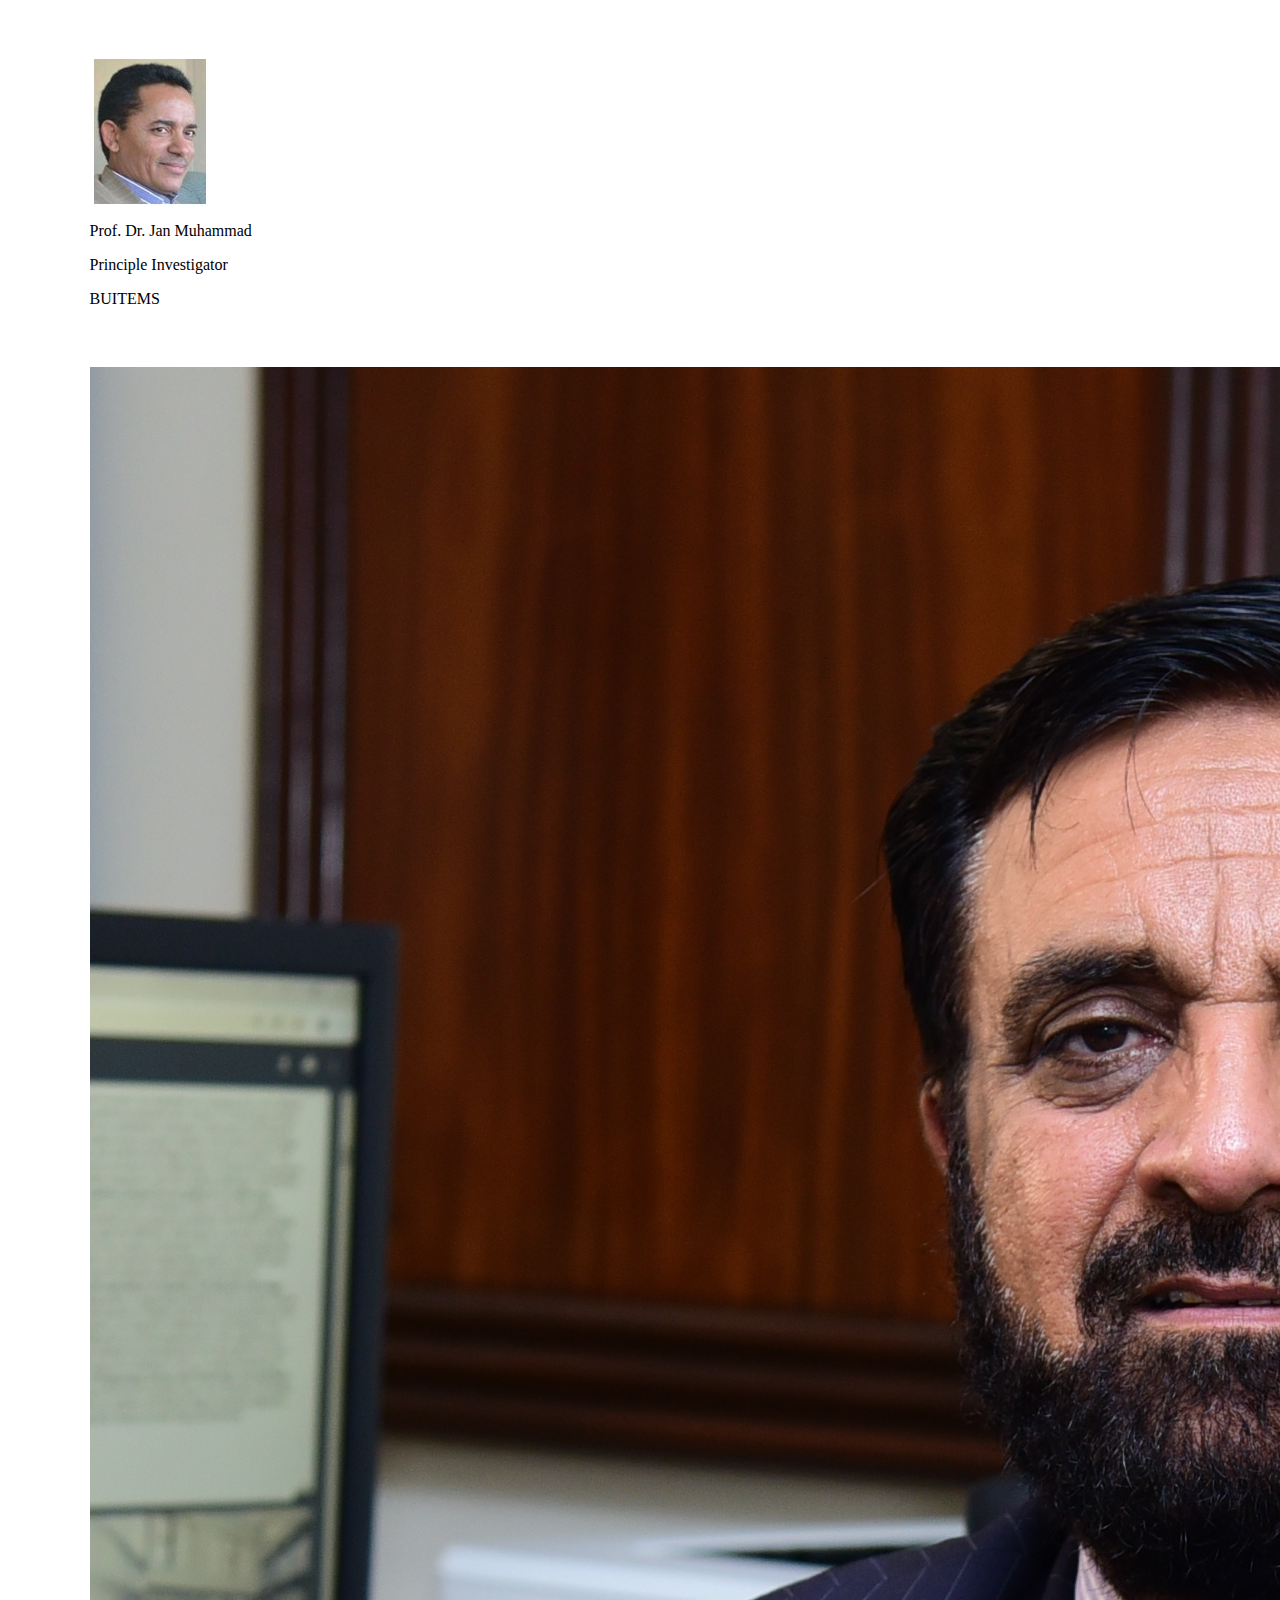
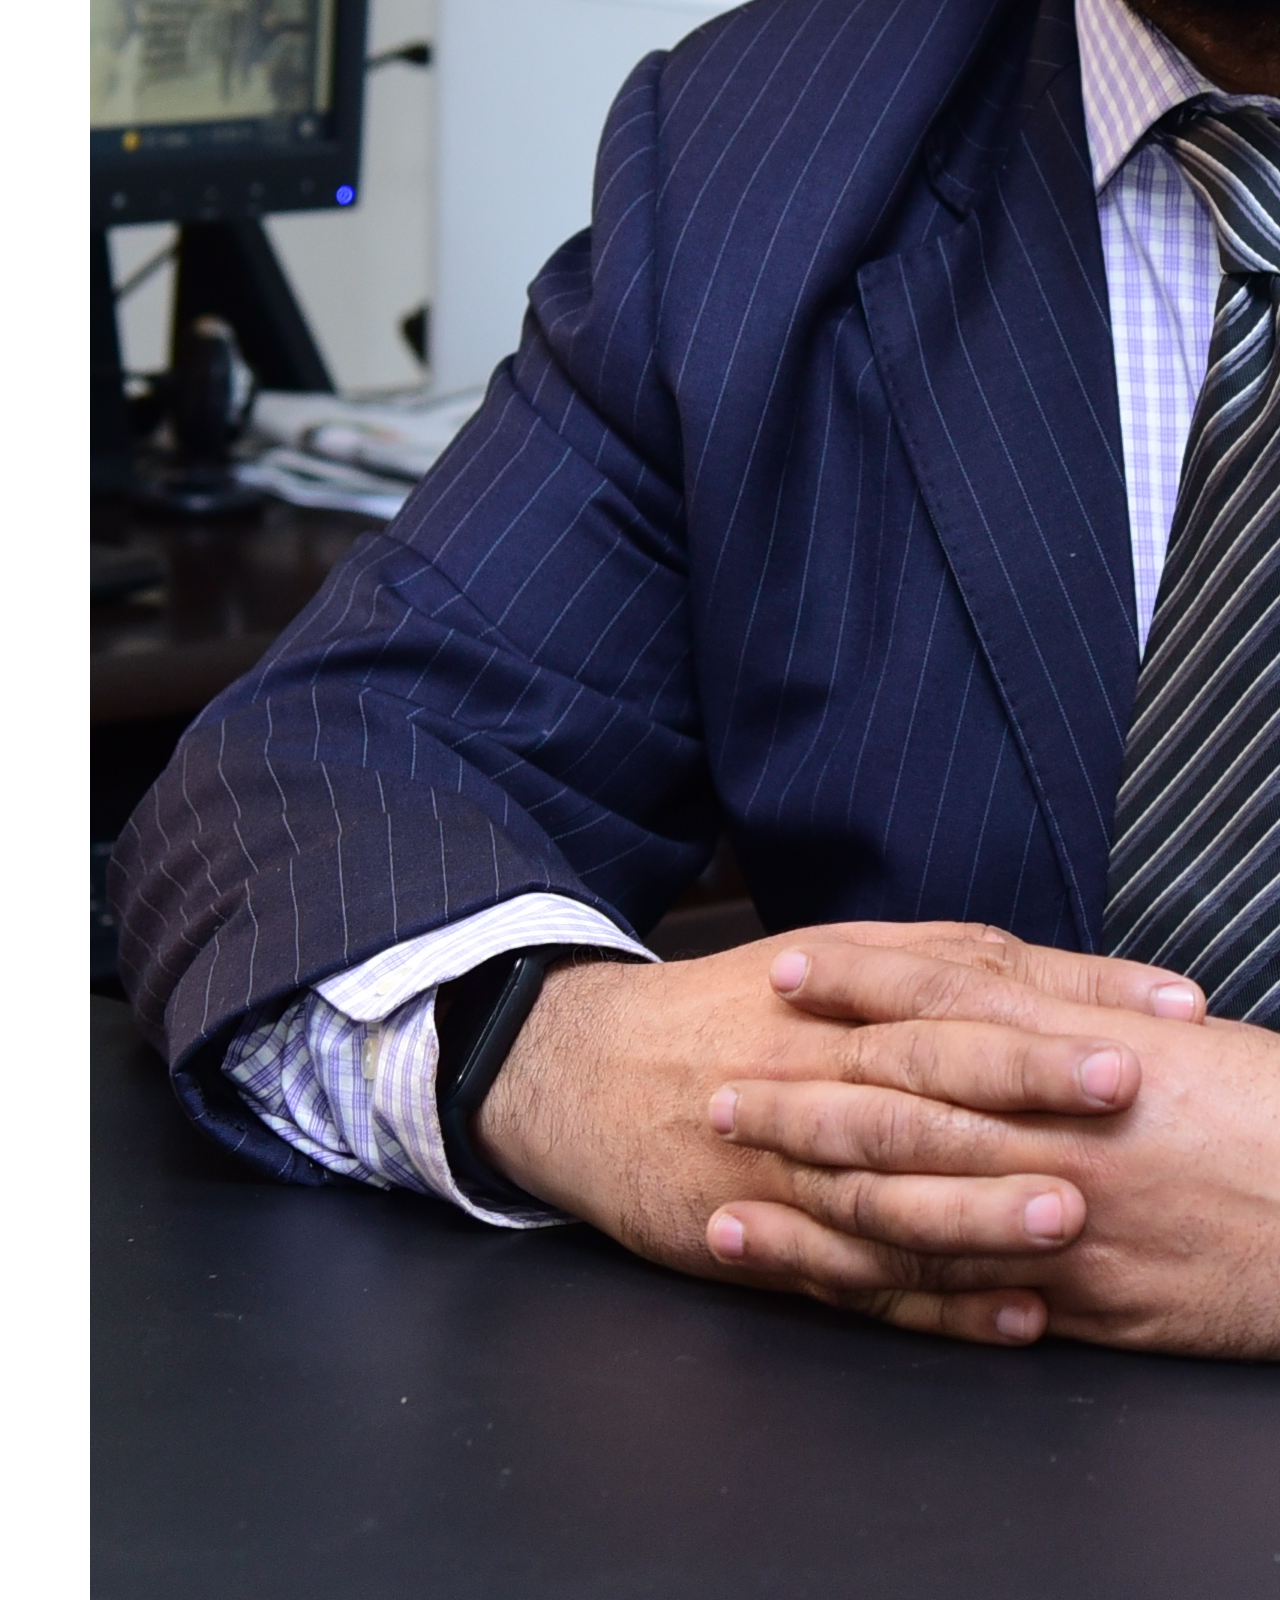
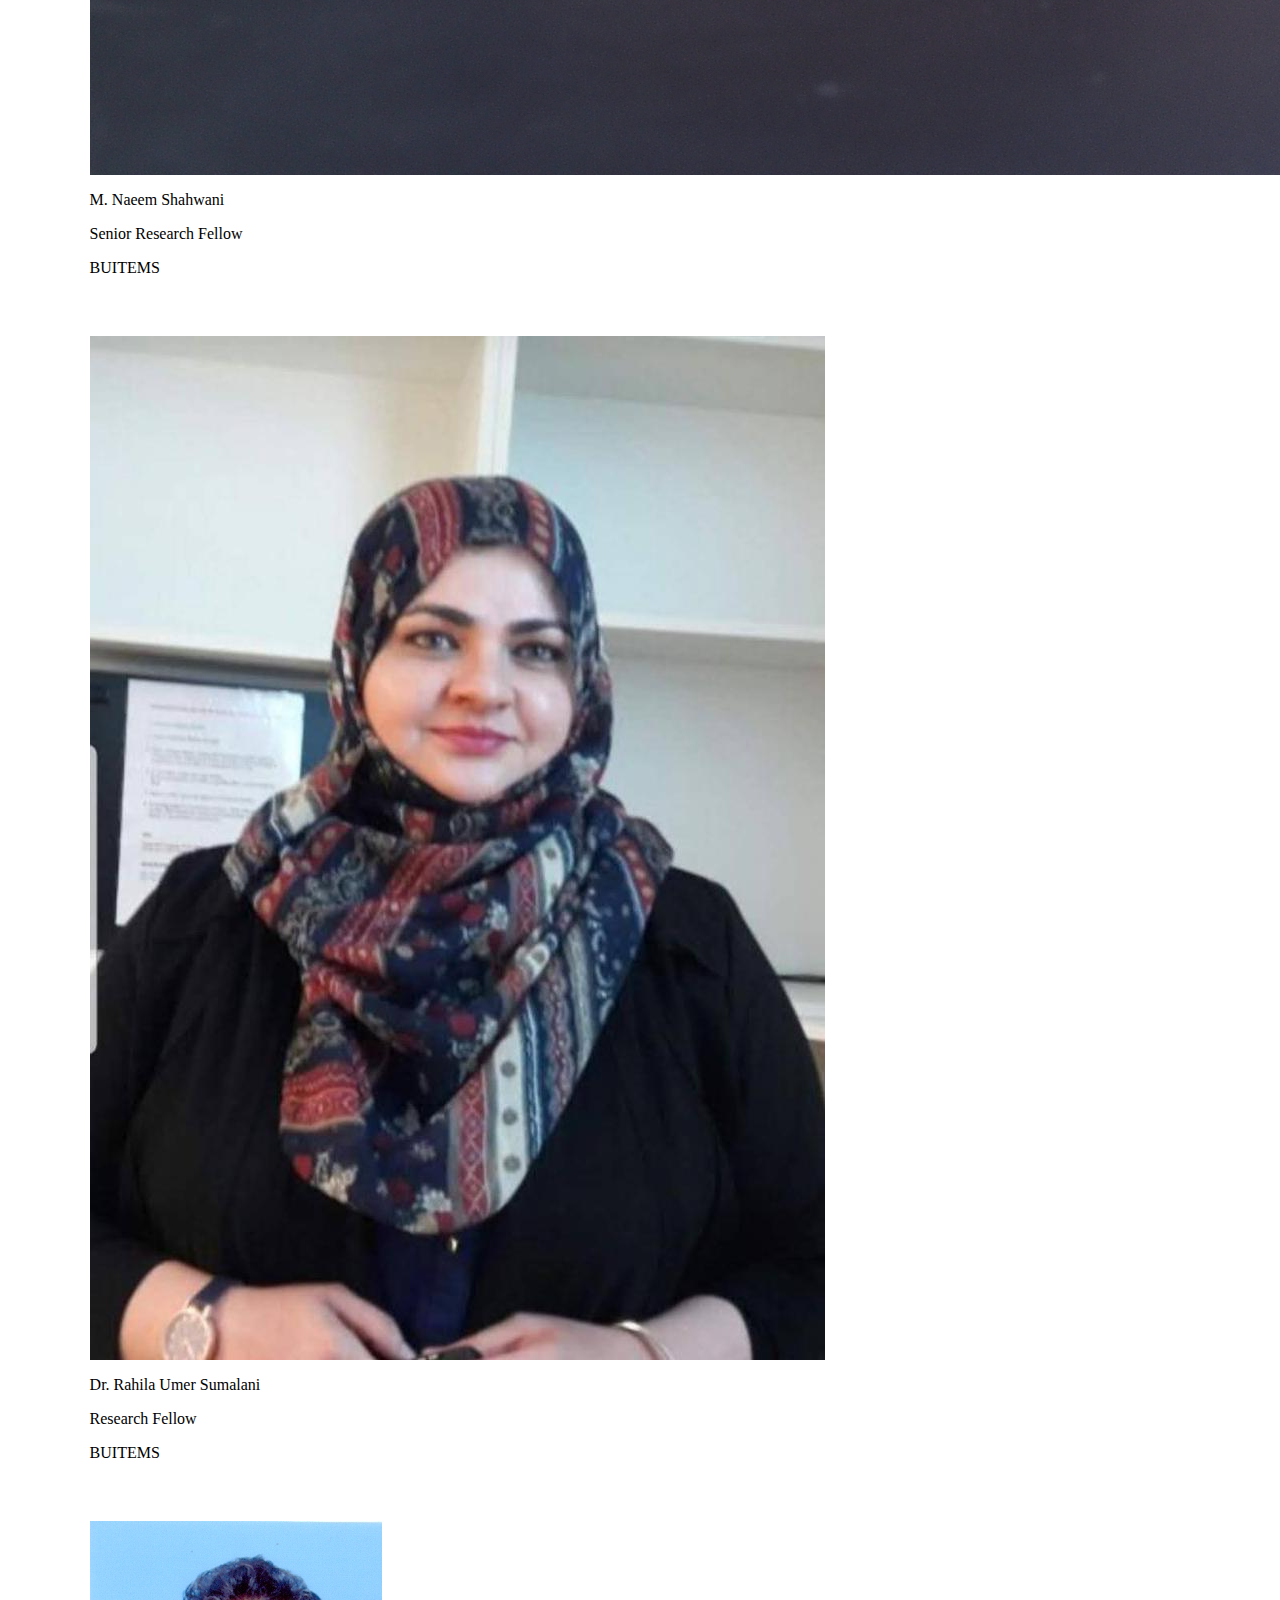
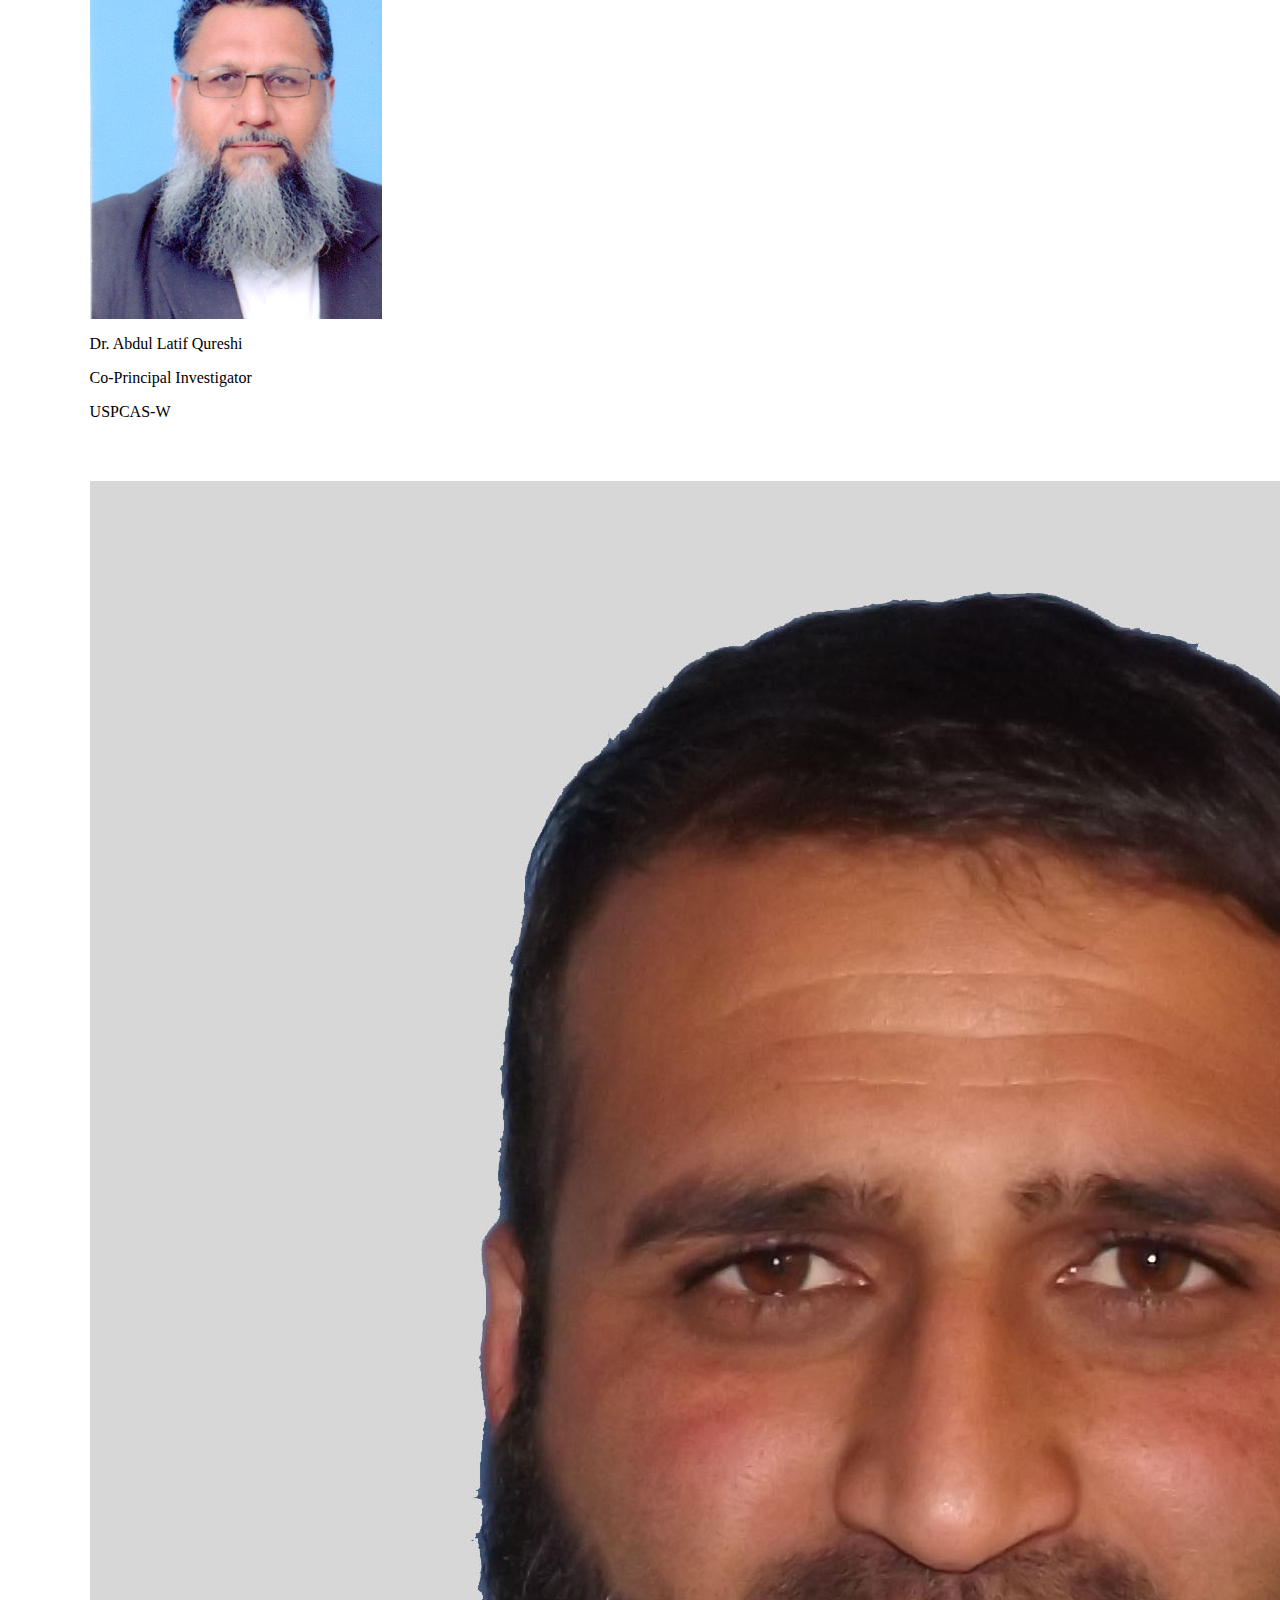
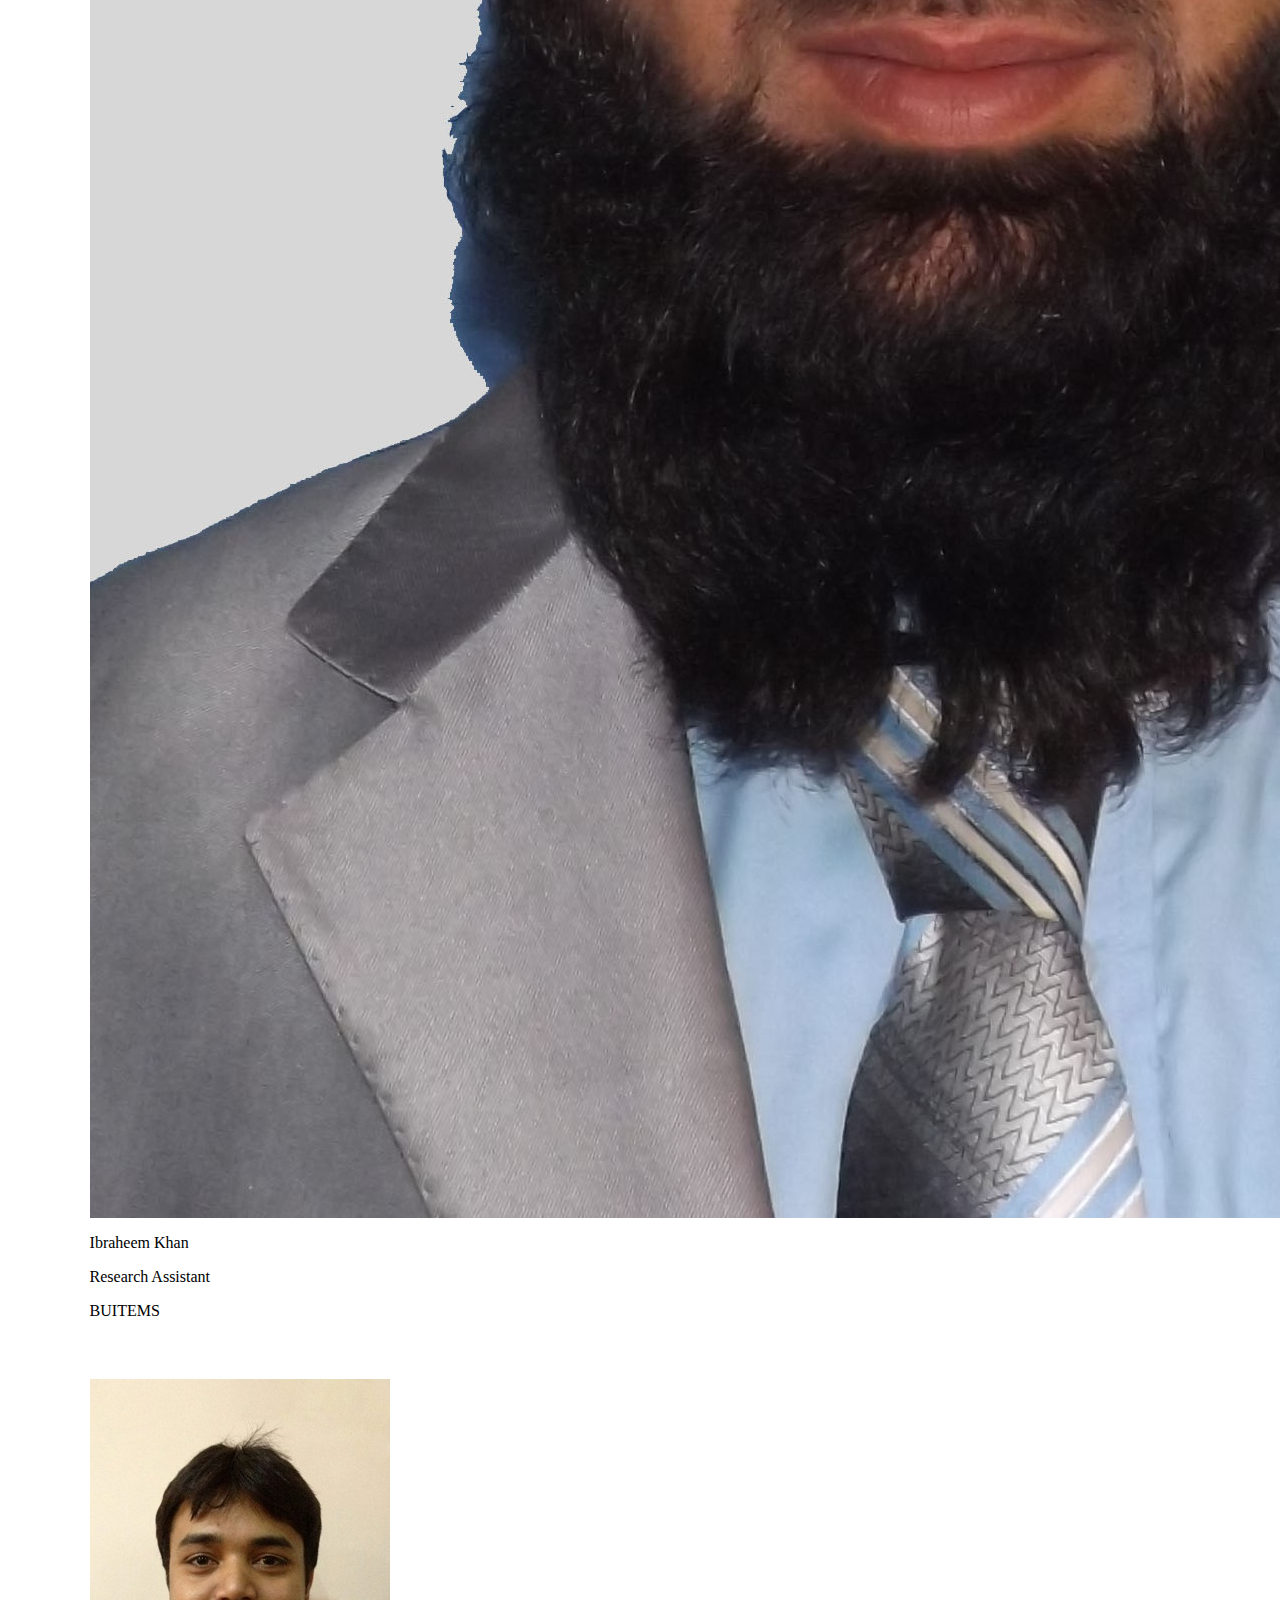
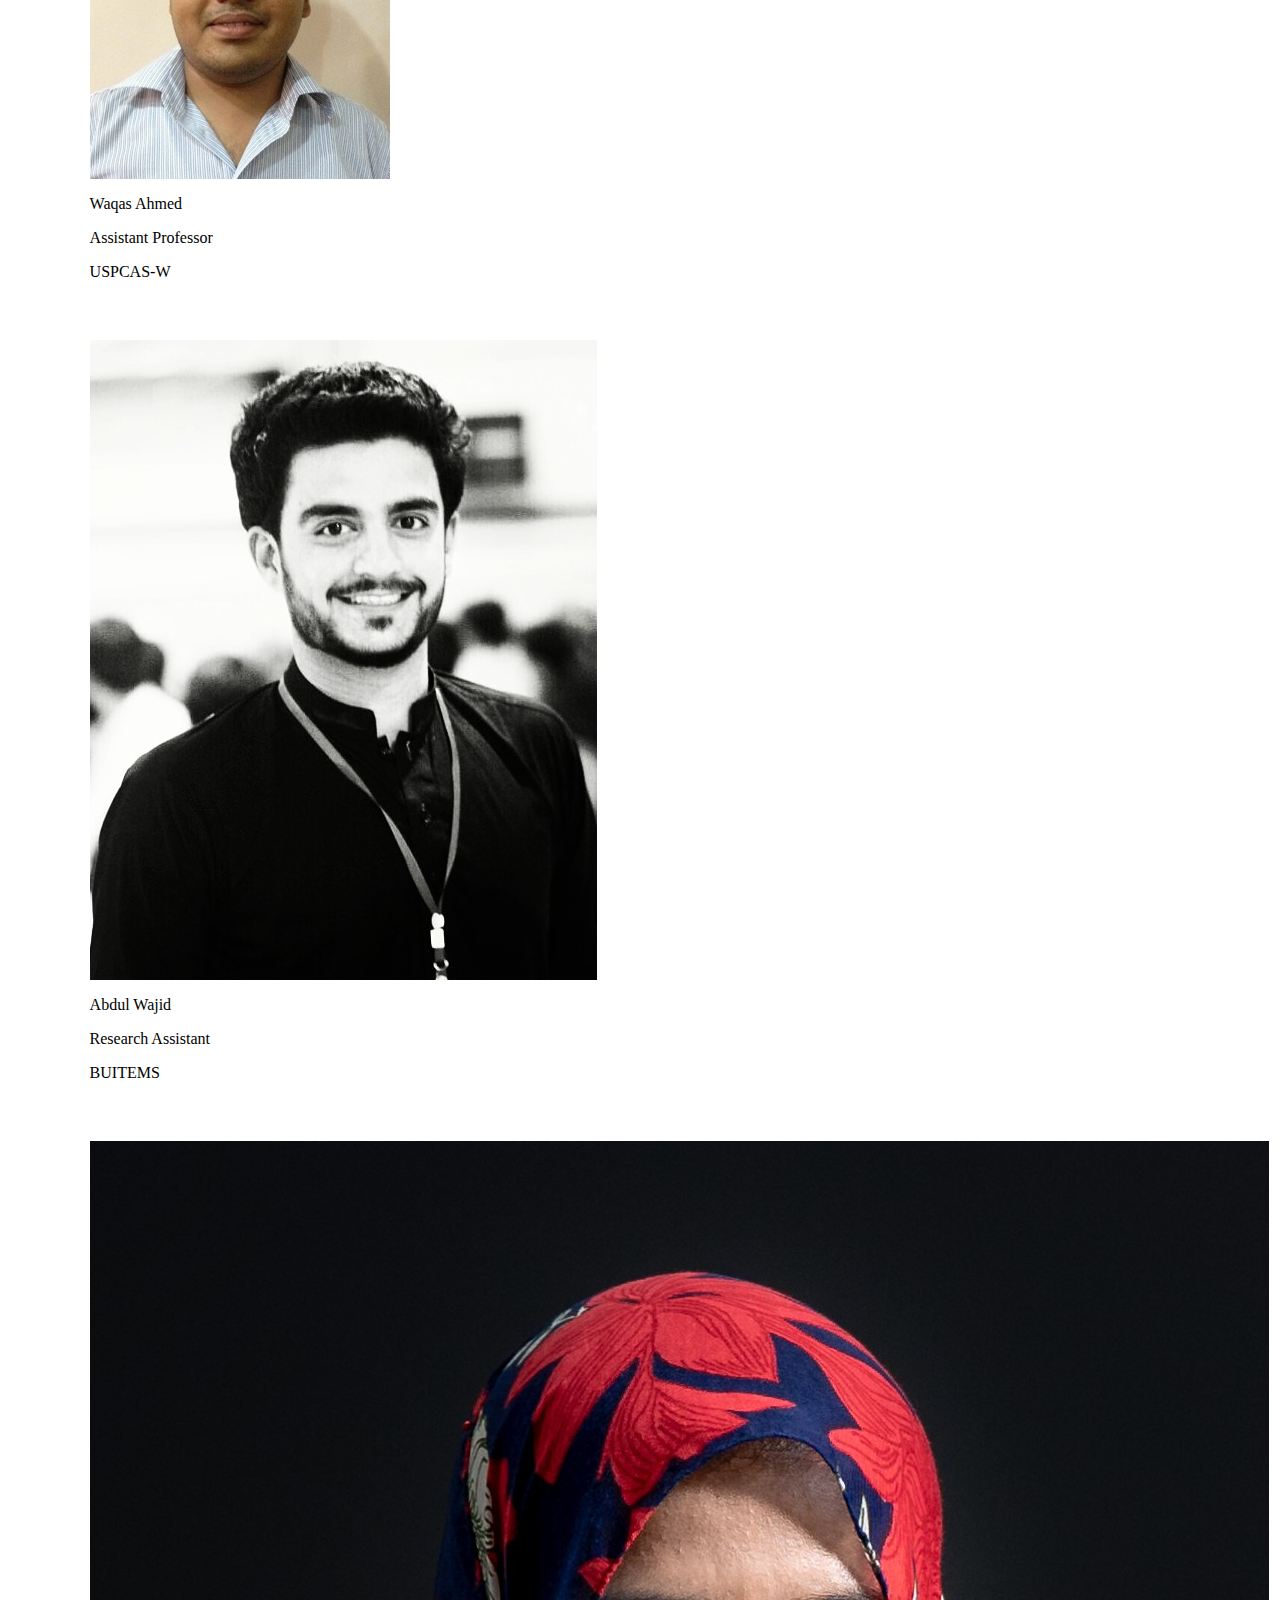
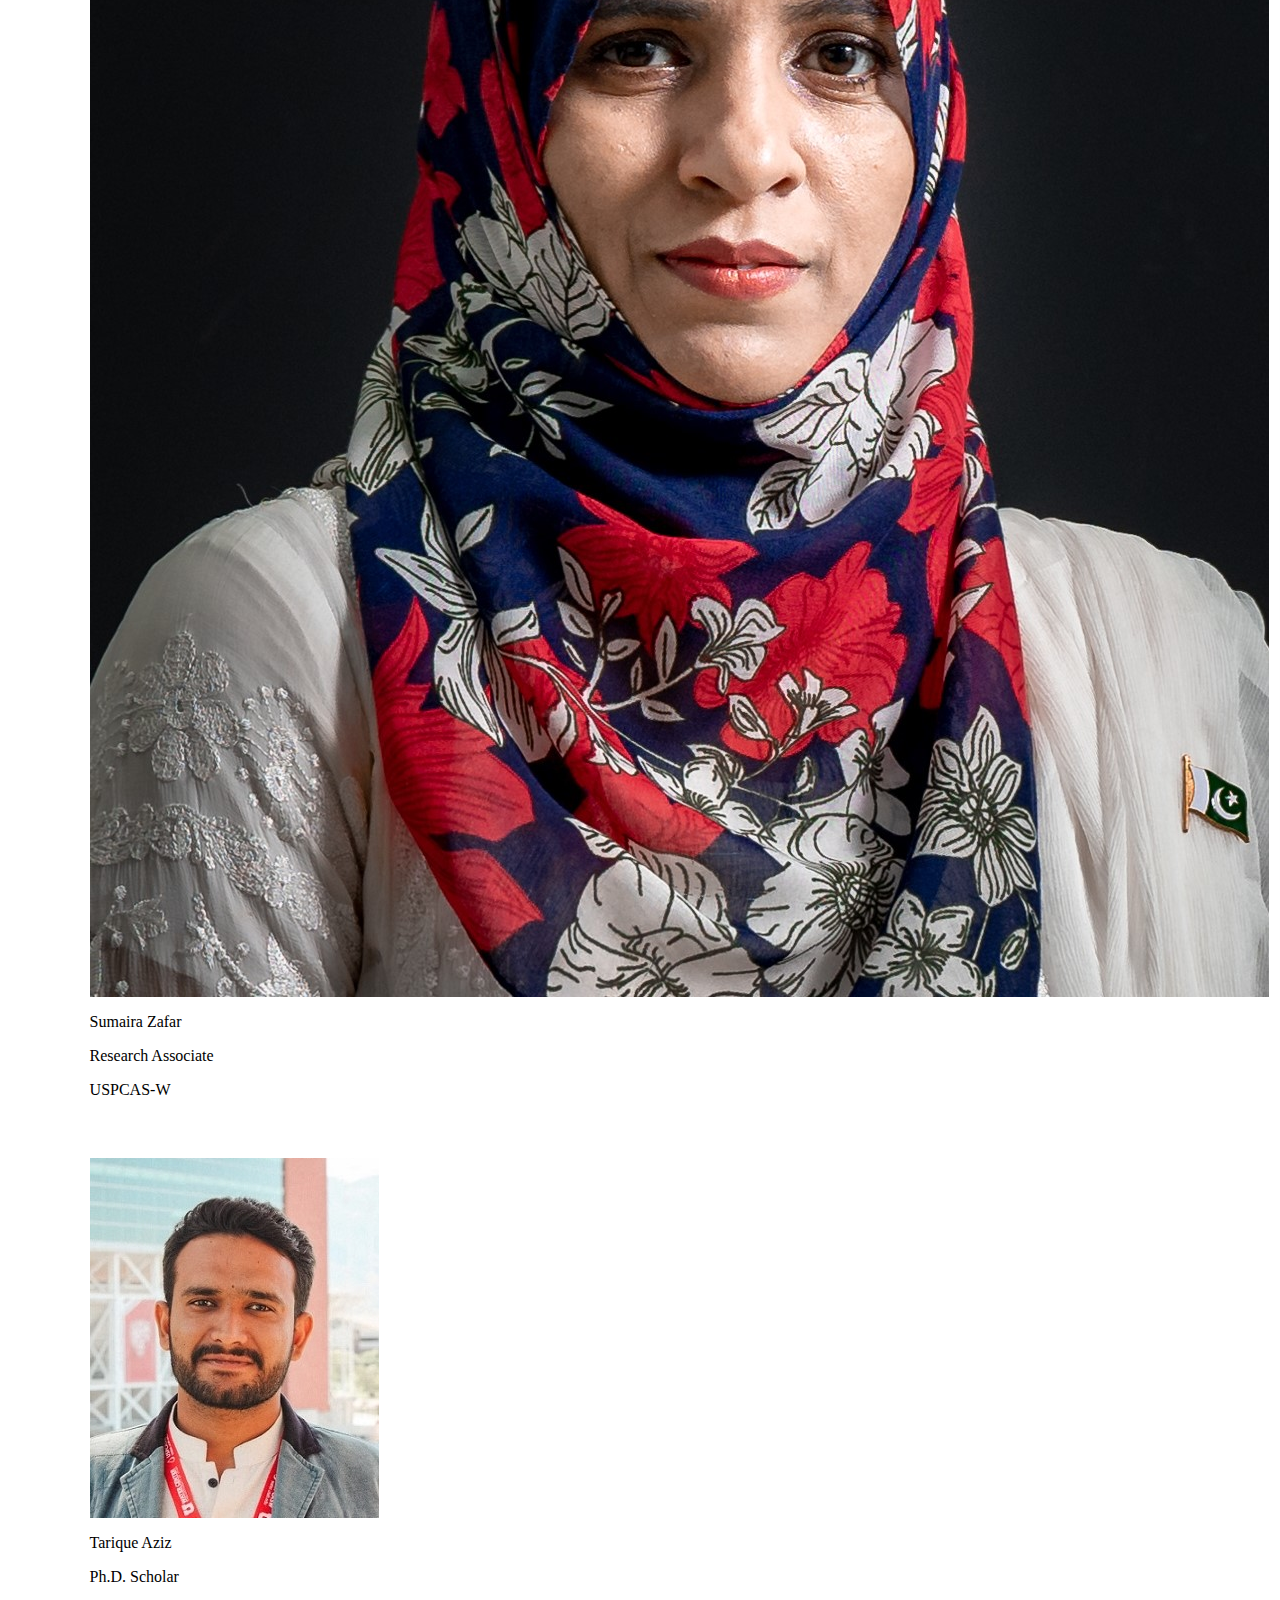
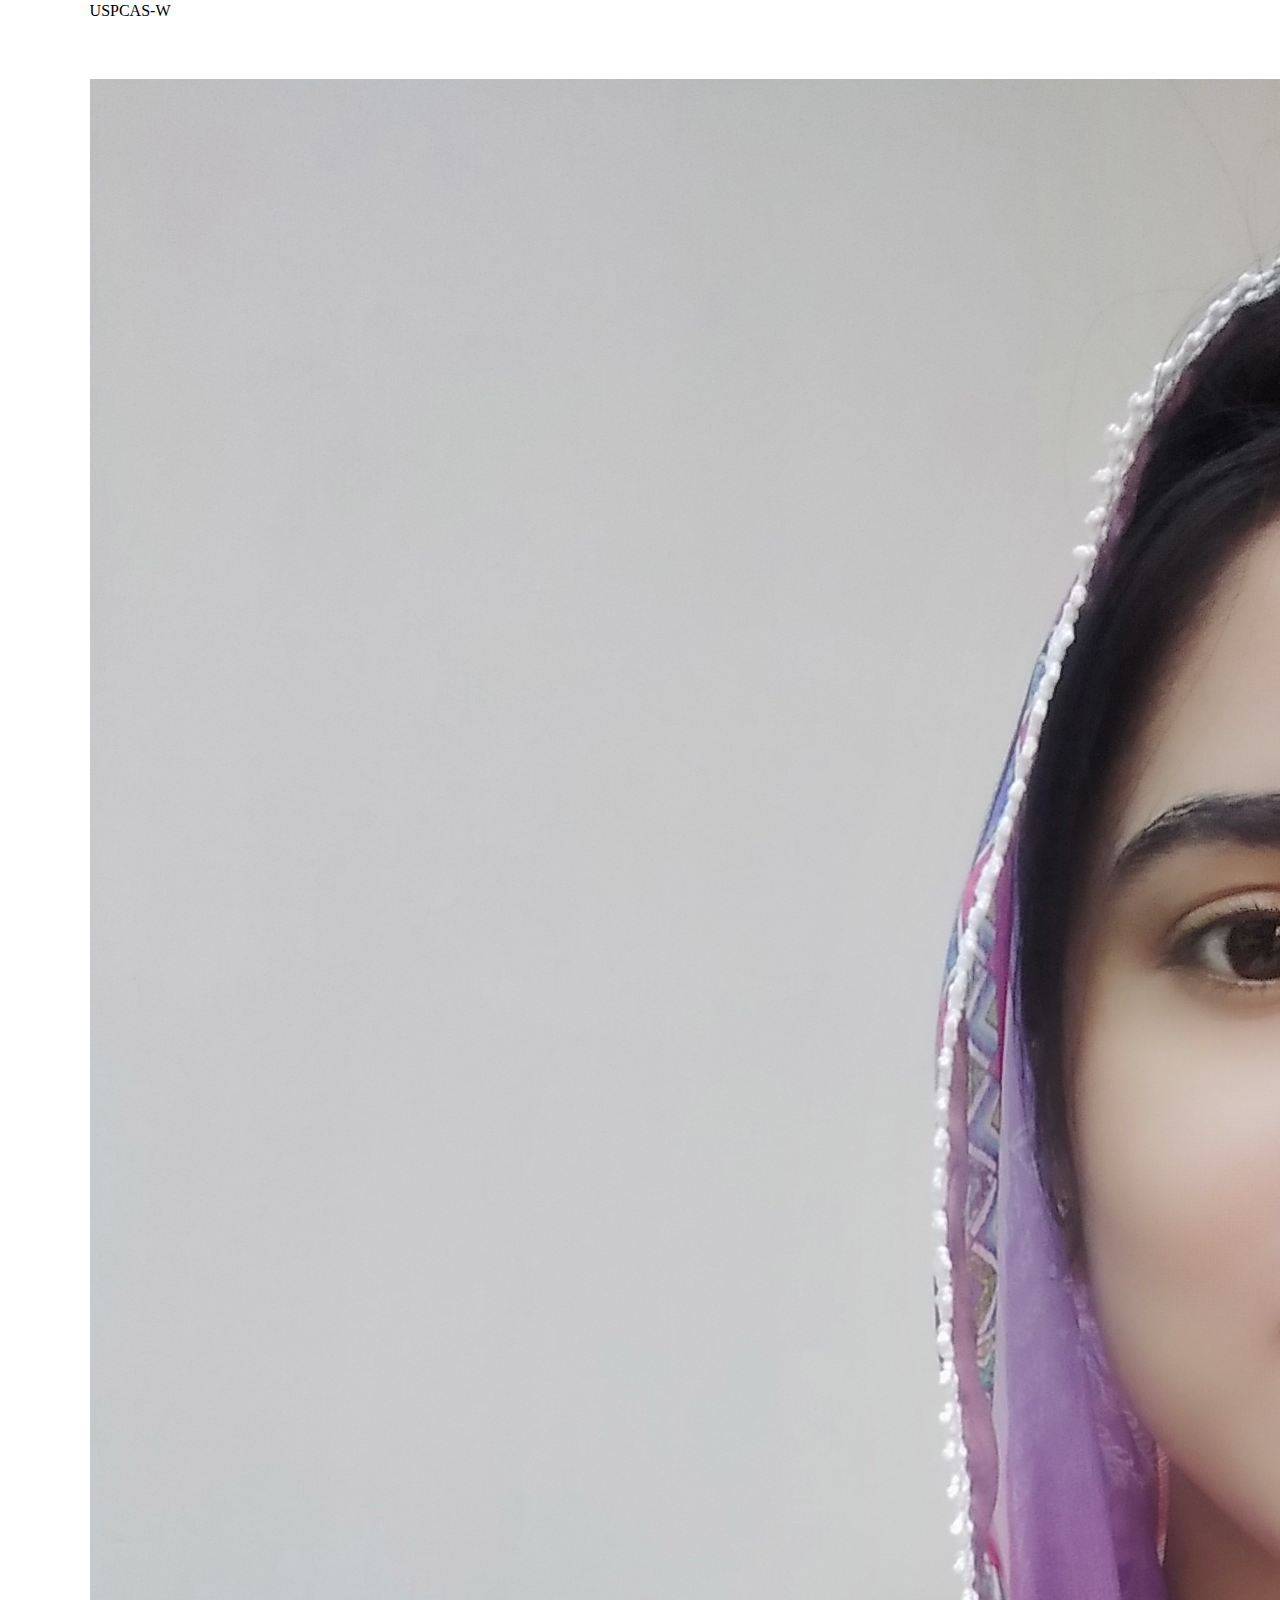
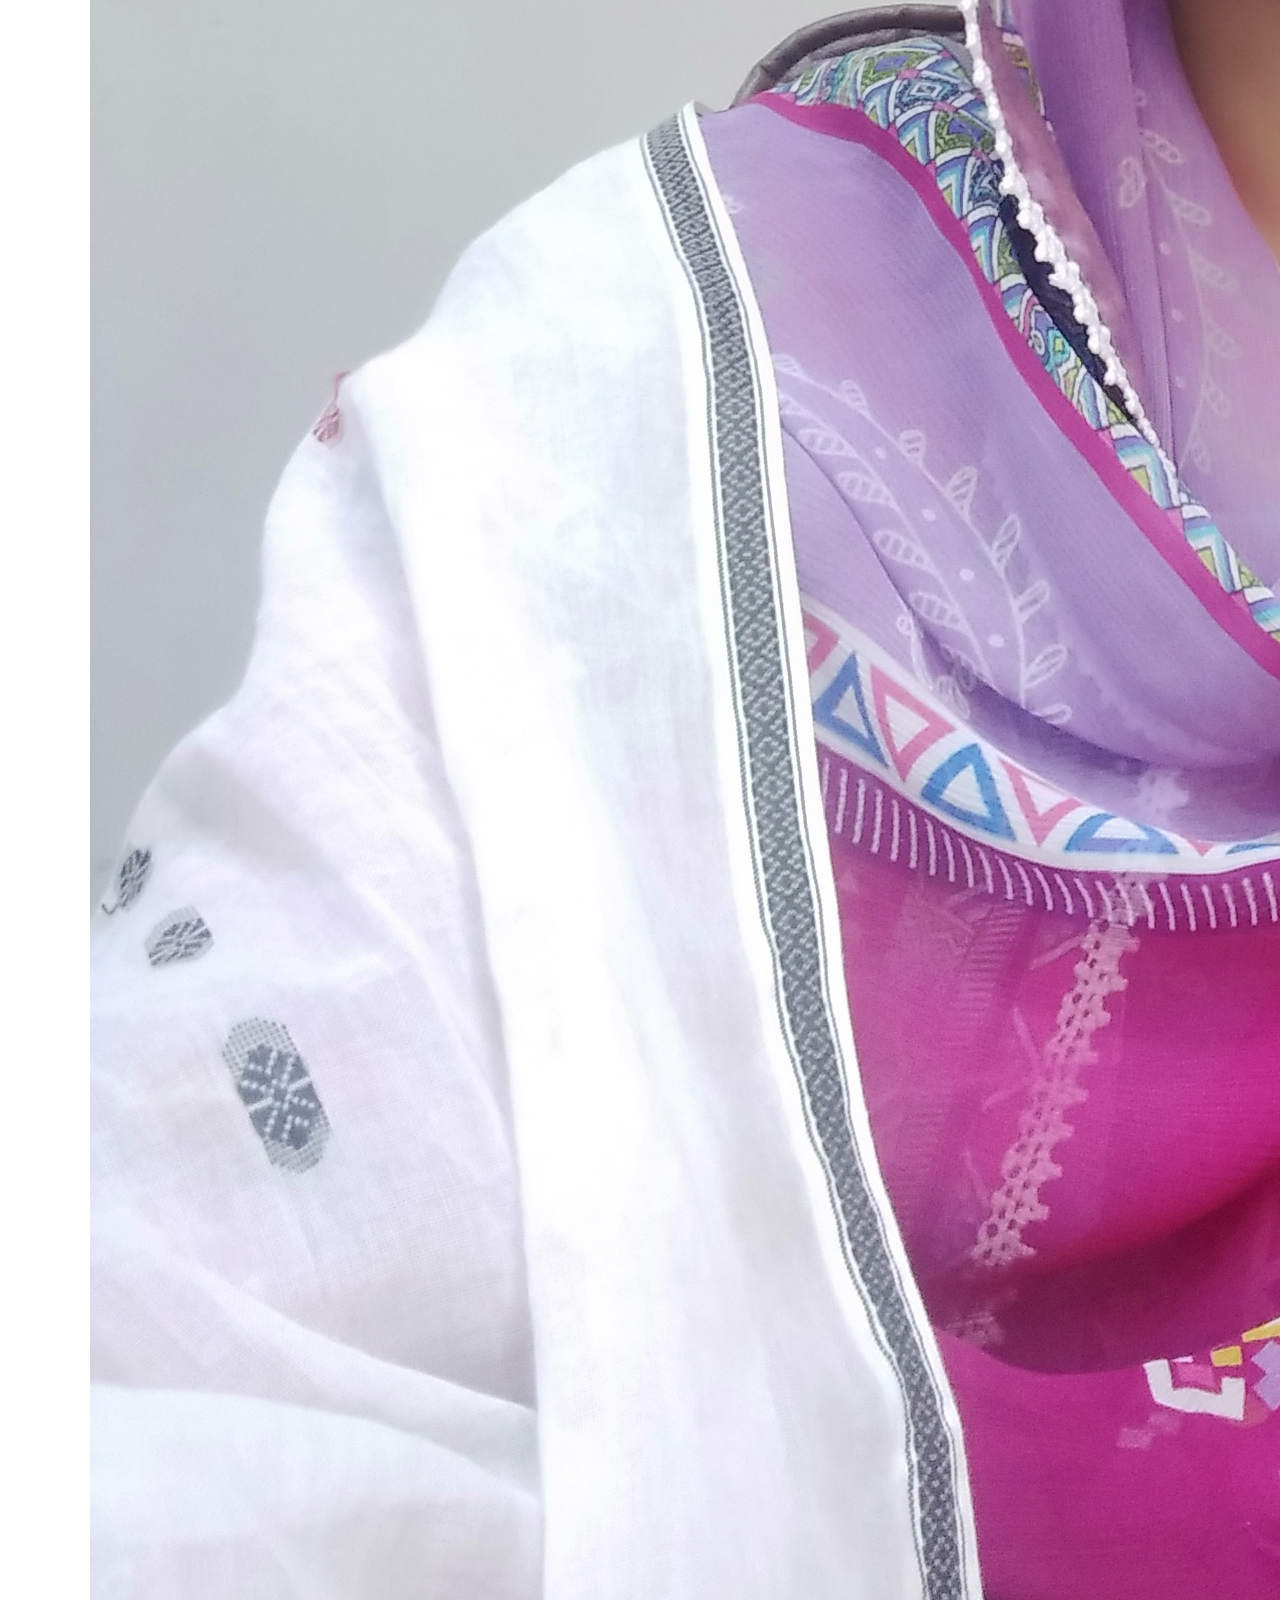
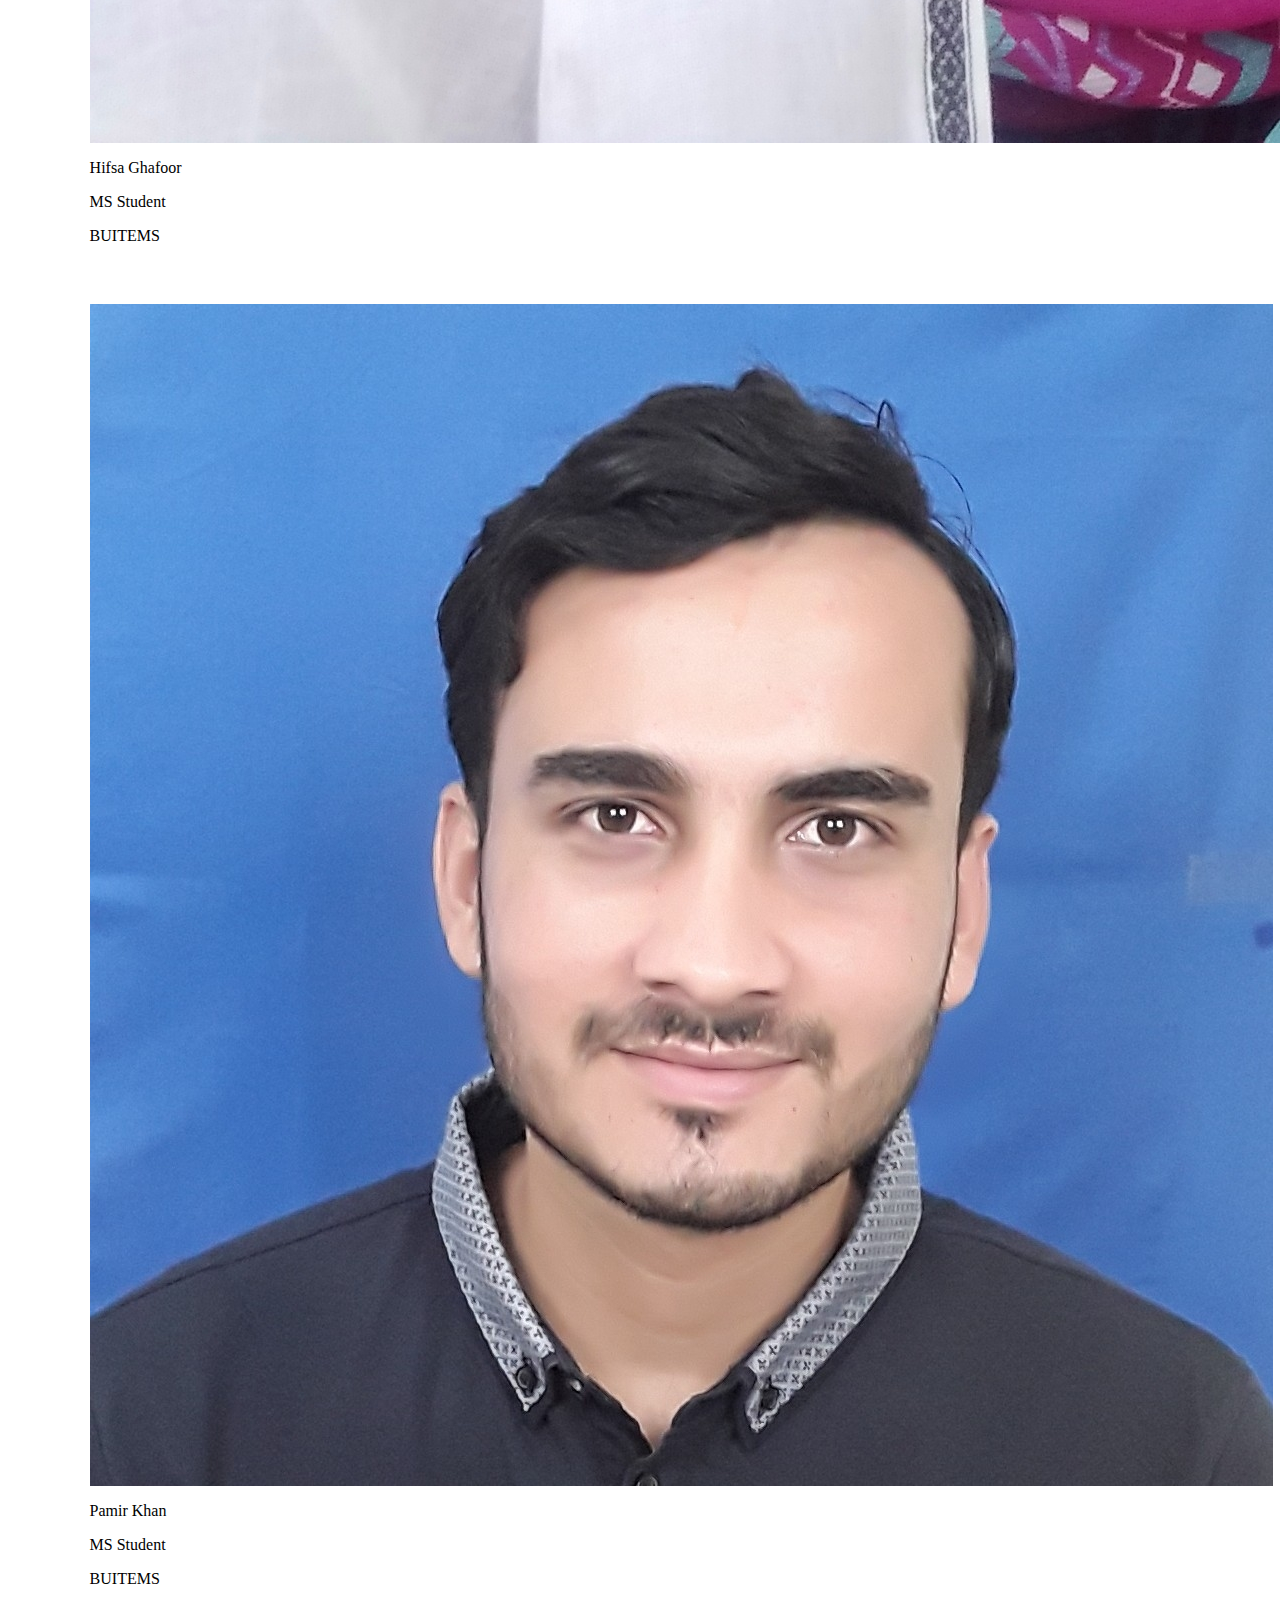
<file: trombinoscope.html>
<html lang="en">
  <head>
    <meta charset="UTF-8" />
    <meta http-equiv="X-UA-Compatible" content="IE=edge" />
    <meta name="viewport" content="width=device-width, initial-scale=1.0" />
    <title>Document</title>
  </head>
  <link
    href="https://cdn.jsdelivr.net/npm/bootstrap@5.0.2/dist/css/bootstrap.min.css"
    rel="stylesheet"
    integrity="sha384-EVSTQN3/azprG1Anm3QDgpJLIm9Nao0Yz1ztcQTwFspd3yD65VohhpuuCOmLASjC"
    crossorigin="anonymous"
  />
  <script
    src="https://cdn.jsdelivr.net/npm/bootstrap@5.0.2/dist/js/bootstrap.bundle.min.js"
    integrity="sha384-MrcW6ZMFYlzcLA8Nl+NtUVF0sA7MsXsP1UyJoMp4YLEuNSfAP+JcXn/tWtIaxVXM"
    crossorigin="anonymous"
  ></script>

  <body style="margin-left: 7%">
    <div class="row">
      <div class="col-md-3">
        <div class="card" style="width: 15rem; margin: 5% 0">
          <img
            class="card-img-top"
            src="core/static/images/Picture (Optional Only For Female Members) (File responses)/Dr Jan - Dr Jan Muhammad.jpg"
          />
          <div class="card-block text-center">
            <p>Prof. Dr. Jan Muhammad</p>
            <p>Principle Investigator</p>
			<p>BUITEMS</p>
          </div>
        </div>
      </div>

      <div class="col-md-3">
        <div class="card" style="width: 15rem; margin: 5% 0">
          <img
            class="card-img-top"
            src="core/static/images/Picture (Optional Only For Female Members) (File responses)\DSC_2295 - Muhammad Naeem Shahwani 1.JPG"
          />
          <div class="card-block text-center">
            <p>M. Naeem Shahwani </p>
            <p>Senior Research Fellow</p>
			<p>BUITEMS</p>
          </div>
        </div>
      </div>

      <div class="col-md-3">
        <div class="card" style="width: 15rem; margin: 5% 0">
          <img
            class="card-img-top"
            src="core/static/images/Picture (Optional Only For Female Members) (File responses)\Profile Photo - Rahila Umer.jpeg"
          />
          <div class="card-block text-center">
            <p>Dr. Rahila Umer Sumalani</p>
            <p>Research Fellow</p>
			<p>BUITEMS</p>
          </div>
        </div>
      </div>

      <div class="col-md-3">
        <div class="card" style="width: 15rem; margin: 5% 0">
          <img
            class="card-img-top"
            src="core/static/images/Picture (Optional Only For Female Members) (File responses)\alq.png"
          />
          <div class="card-block text-center">
            <p>Dr. Abdul Latif Qureshi</p>
            <p>Co-Principal Investigator </p>
			<p>USPCAS-W </p>
          </div>
        </div>
      </div>

      <div class="col-md-3">
        <div class="card" style="width: 15rem; margin: 5% 0">
          <img
            class="card-img-top"
            src="core/static/images/Picture (Optional Only For Female Members) (File responses)\vpic - ibraheem khan.jpg"
          />
          <div class="card-block text-center">
            <p>Ibraheem Khan</p>
            <p>Research Assistant</p>
			<p>BUITEMS</p>
          </div>
        </div>
      </div>

      <div class="col-md-3">
        <div class="card" style="width: 15rem; margin: 5% 0">
          <img
            class="card-img-top"
            src="core/static/images/Picture (Optional Only For Female Members) (File responses)\WhatsApp Image 2022-04-14 at 10.54.25 AM.jpeg"
          />
          <div class="card-block text-center">
            <p>Waqas Ahmed</p>
            <p>Assistant Professor</p>
			<p>USPCAS-W</p>
          </div>
        </div>
      </div>

      <div class="col-md-3">
        <div class="card" style="width: 15rem; margin: 5% 0">
          <img
            class="card-img-top"
            src="core/static/images/Picture (Optional Only For Female Members) (File responses)\wajid.jpeg"
          />
          <div class="card-block text-center">
            <p>Abdul Wajid</p>
            <p>Research Assistant </p>
			<p>BUITEMS</p>
          </div>
        </div>
      </div>

      <div class="col-md-3">
        <div class="card" style="width: 15rem; margin: 5% 0">
          <img
            class="card-img-top"
            src="core/static/images/Picture (Optional Only For Female Members) (File responses)\sumaira - sumaira zafar.jpg"
          />
          <div class="card-block text-center">
            <p>Sumaira Zafar</p>
            <p>Research Associate</p>
			<p>USPCAS-W</p>
          </div>
        </div>
      </div>

      <div class="col-md-3">
        <div class="card" style="width: 15rem; margin: 5% 0">
          <img
            class="card-img-top"
            src="core/static/images/Picture (Optional Only For Female Members) (File responses)\tarique aziz.jpg"
          />
          <div class="card-block text-center">
            <p>Tarique Aziz</p>
            <p>Ph.D. Scholar</p>
			<p>USPCAS-W</p>
          </div>
        </div>
      </div>

      <div class="col-md-3">
        <div class="card" style="width: 15rem; margin: 5% 0">
          <img
            class="card-img-top"
            src="core/static/images/Picture (Optional Only For Female Members) (File responses)\IMG20210923102500 - Hifsa Ghafoor.jpg"
          />
          <div class="card-block text-center">
            <p>Hifsa Ghafoor</p>
            <p>MS Student</p>
			<p>BUITEMS</p>
          </div>
        </div>
      </div>

      <div class="col-md-3">
        <div class="card" style="width: 15rem; margin: 5% 0">
          <img
            class="card-img-top"
            src="core/static/images/Picture (Optional Only For Female Members) (File responses)\pamirkhan - Pamir khan.jpg"
          />
          <div class="card-block text-center">
            <p>Pamir Khan</p>
            <p>MS Student</p>
			<p>BUITEMS</p>
          </div>
        </div>
      </div>

      <div class="col-md-3">
        <div class="card" style="width: 15rem; margin: 5% 0">
          <img
            class="card-img-top"
            src="core/static/images/Picture (Optional Only For Female Members) (File responses)\WhatsApp Image 2022-04-15 at 2.53.29 PM.jpeg"
          />
          <div class="card-block text-center">
            <p>Ahsan Iqbal</p>
            <p>Data Enumertor & Collector</p>
			<p>BUITEMS</p>
          </div>
        </div>
      </div>

      <div class="col-md-3">
        <div class="card" style="width: 15rem; margin: 5% 0">
          <img
            class="card-img-top"
            src="core/static/images/Picture (Optional Only For Female Members) (File responses)\abdullah.JPG"
          />
          <div class="card-block text-center">
            <p>Abdullah Javed Mirza</p>
            <p>Data Enumertor & Collector</p>
			<p>BUITEMS</p>
          </div>
        </div>
      </div>
    </div>
  </body>
</html>
</file>
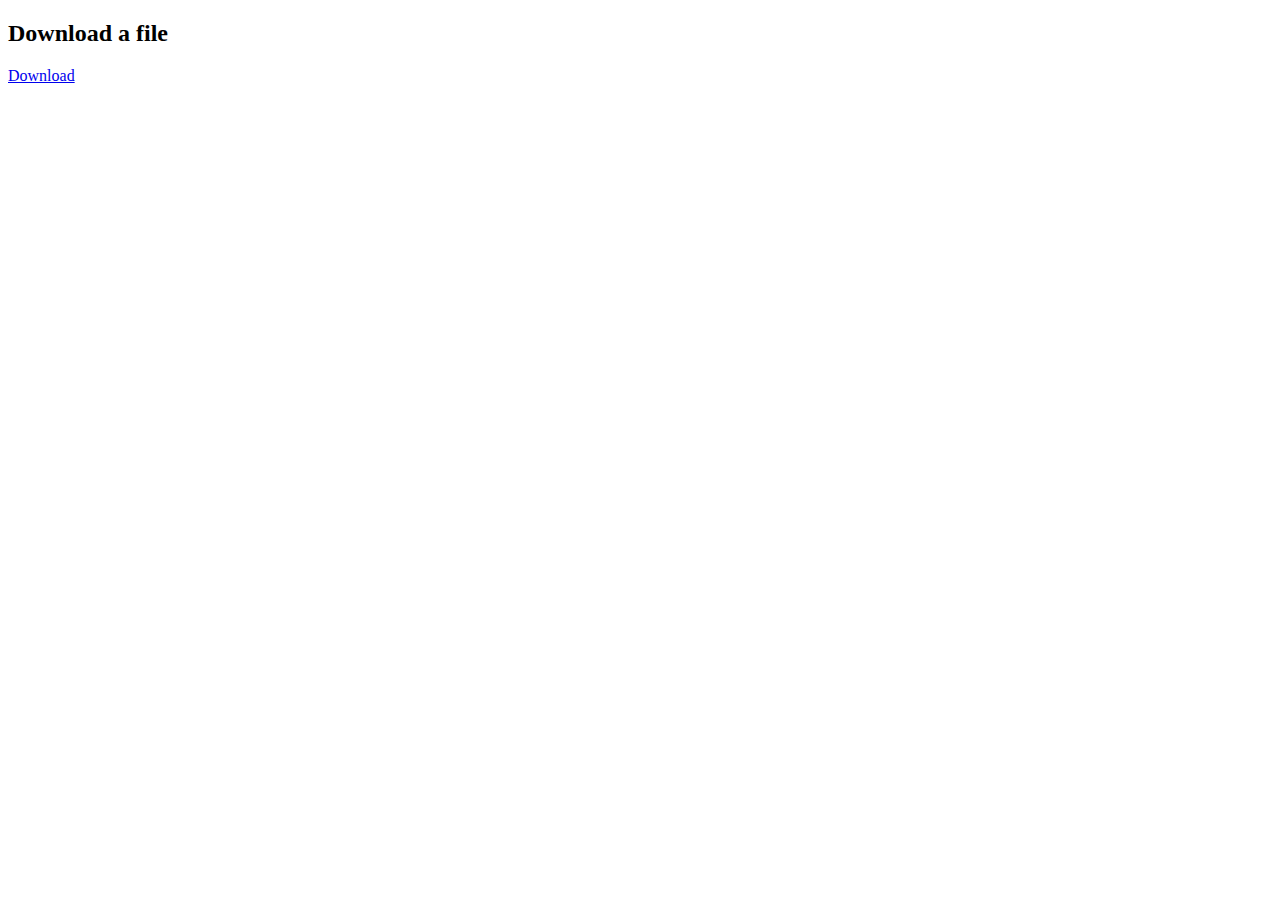
<file: core/templates/download.html>
<!DOCTYPE html>
<html lang="en">
<head>
    <meta charset="UTF-8">
    <title>Download Page</title>
</head>
<body>
<h2>Download a file</h2>

<p>
    <a href="{{ url_for('.download_file') }}">Download</a>
</p>
</body>
</html>
</file>
